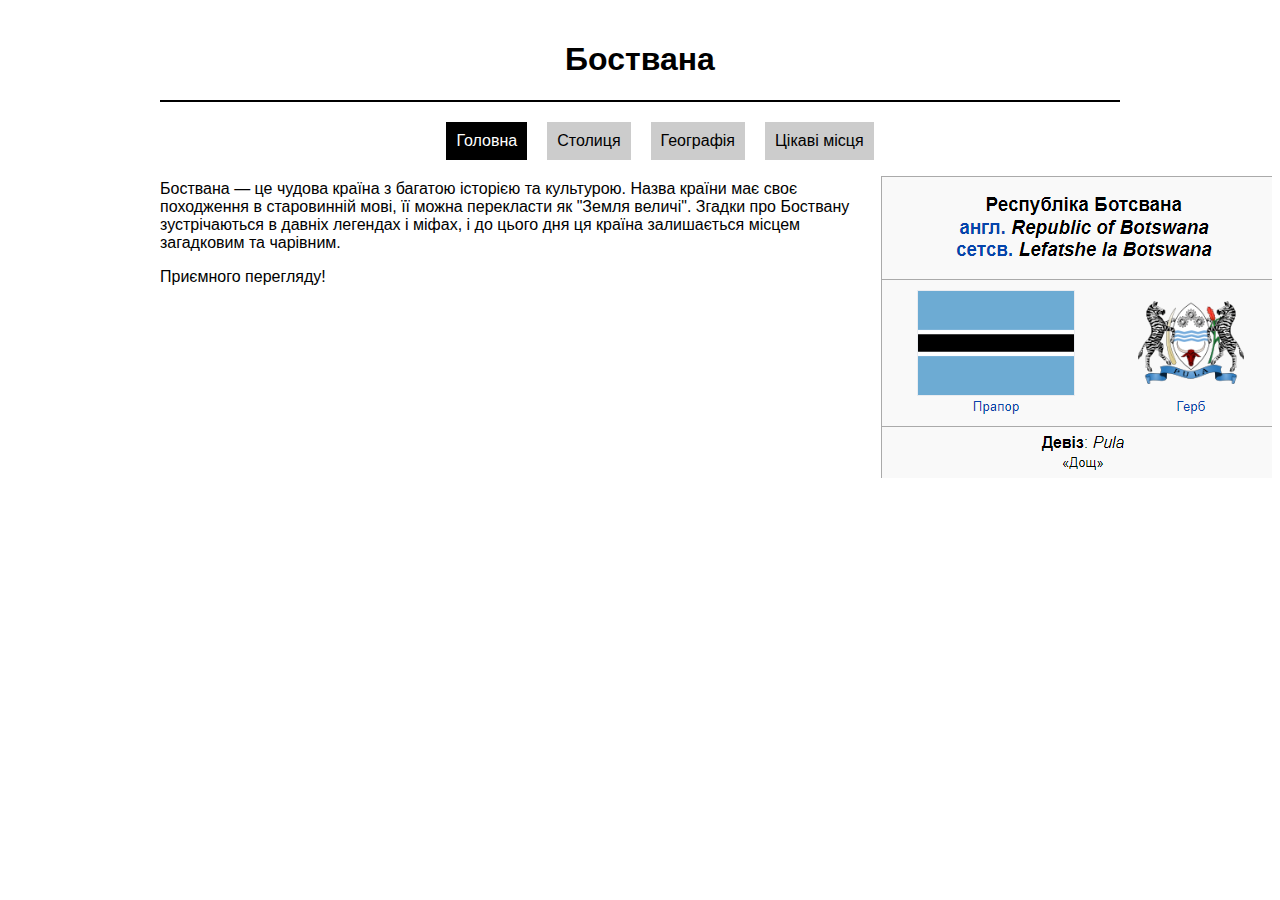
<file: index.html>
<!DOCTYPE html>
<html lang="uk">
<head>
  <meta charset="UTF-8">
  <title>Сторінка 1</title>
  <link rel="stylesheet" href="styles.css">
</head>
<body>
  <div class="container">
    <h1>Боствана</h1>
    <hr>
    <nav>
      <ul>
        <li class="selected"><a href="index.html">Головна</a></li>
        <li><a href="index2.html">Столиця</a></li>
        <li><a href="index3.html">Географія</a></li>
        <li><a href="index4.html">Цікаві місця</a></li>
      </ul>
    </nav>
    <aside>
      <img src="symbols.png" alt="Державні символи">
    </aside>
    <main>
      <p>Боствана — це чудова країна з багатою історією та культурою. Назва країни має своє походження в старовинній мові, її можна перекласти як "Земля величі". Згадки про Боствану зустрічаються в давніх легендах і міфах, і до цього дня ця країна залишається місцем загадковим та чарівним.</p>
      <p>Приємного перегляду!</p>
    </main>
  </div>
</body>
</html>
</file>
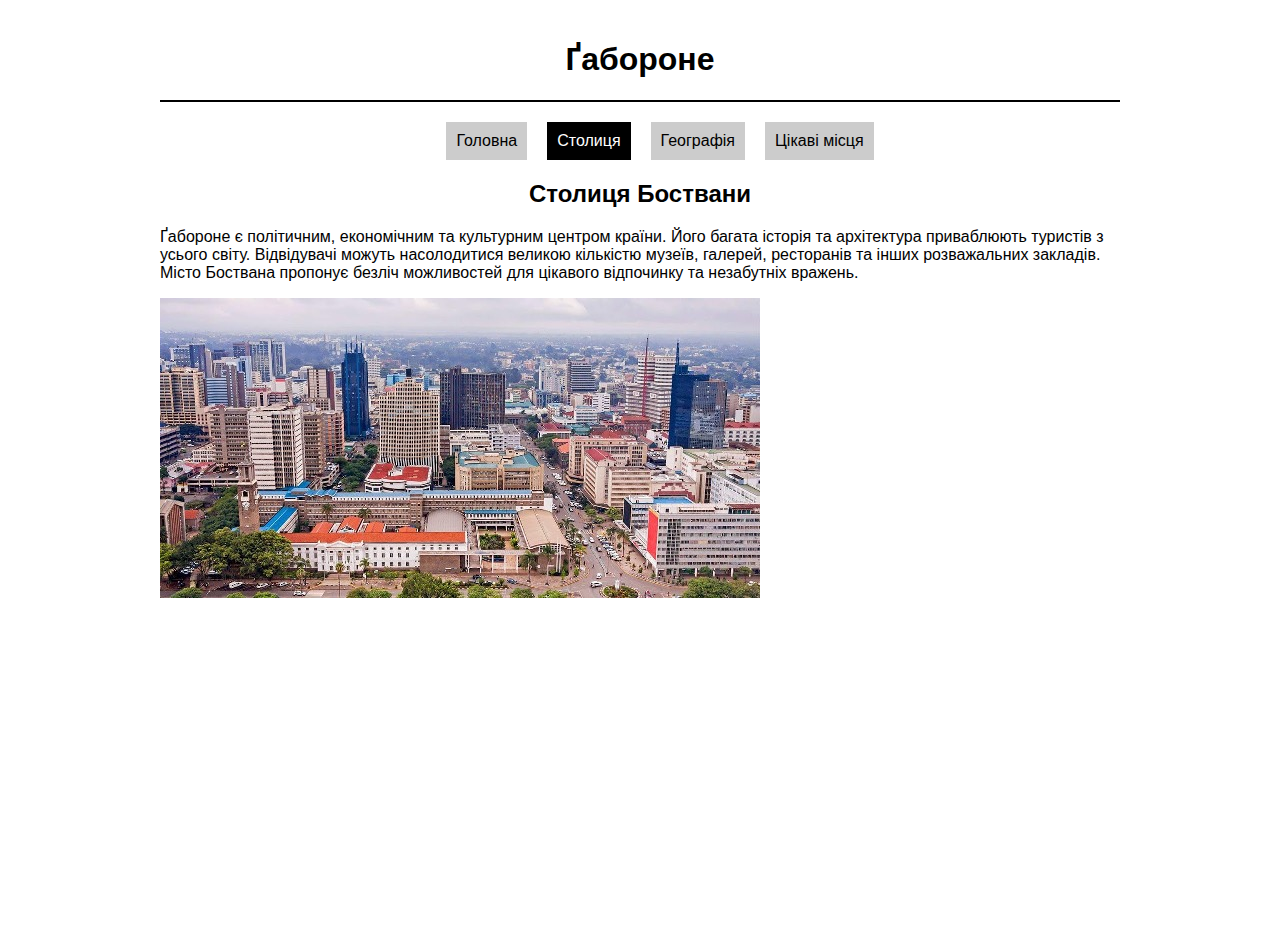
<file: index2.html>
<!DOCTYPE html>
<html lang="uk">
<head>
  <meta charset="UTF-8">
  <title>Сторінка 2</title>
  <link rel="stylesheet" href="styles.css">
</head>
<body>
  <div class="container">
    <h1>Ґабороне</h1>
    <hr>
    <nav>
      <ul>
        <li><a href="index.html">Головна</a></li>
        <li class="selected"><a href="index2.html">Столиця</a></li>
        <li><a href="index3.html">Географія</a></li>
        <li><a href="index4.html">Цікаві місця</a></li>
      </ul>
    </nav>
    <main>
      <h2>Столиця Боствани</h2>
      <p>Ґабороне є політичним, економічним та культурним центром країни. Його багата історія та архітектура приваблюють туристів з усього світу. Відвідувачі можуть насолодитися великою кількістю музеїв, галерей, ресторанів та інших розважальних закладів. Місто Боствана пропонує безліч можливостей для цікавого відпочинку та незабутніх вражень.</p>
      <img src="gaborone.jpg" alt="Фотографії міста">
      <iframe width="560" height="315" src="https://www.youtube.com/embed/qr5e4rpt3_M" frameborder="0" allow="accelerometer; autoplay; encrypted-media; gyroscope; picture-in-picture" allowfullscreen></iframe>
    </main>
  </div>
</body>
</html>
</file>
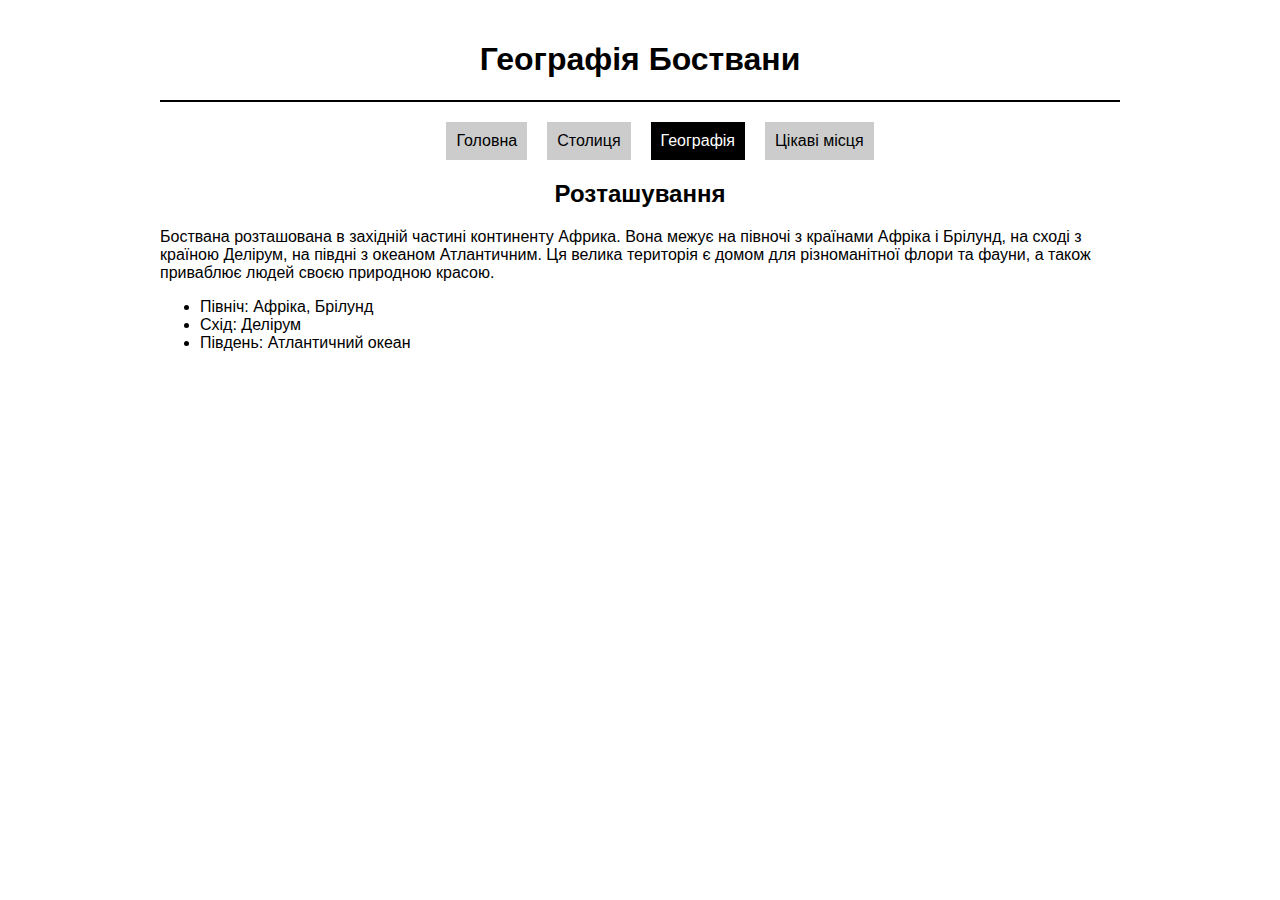
<file: index3.html>
<!DOCTYPE html>
<html lang="uk">
<head>
  <meta charset="UTF-8">
  <title>Сторінка 3</title>
  <link rel="stylesheet" href="styles.css">
</head>
<body>
  <div class="container">
    <h1>Географія Боствани</h1>
    <hr>
    <nav>
      <ul>
        <li><a href="index.html">Головна</a></li>
        <li><a href="index2.html">Столиця</a></li>
        <li class="selected"><a href="index3.html">Географія</a></li>
        <li><a href="index4.html">Цікаві місця</a></li>
      </ul>
    </nav>
    <main>
      <h2>Розташування</h2>
      <p>Боствана розташована в західній частині континенту Африка. Вона межує на півночі з країнами Афріка і Брілунд, на сході з країною Делірум, на півдні з океаном Атлантичним. Ця велика територія є домом для різноманітної флори та фауни, а також приваблює людей своєю природною красою.</p>
      <ul>
        <li>Північ: Афріка, Брілунд</li>
        <li>Схід: Делірум</li>
        <li>Південь: Атлантичний океан</li>
      </ul>
      <iframe src="https://www.google.com/maps/embed?pb=!1m18!1m12!1m3!1d7561062.224212243!2d20.191566799808385!3d-22.280833951308242!2m3!1f0!2f0!3f0!3m2!1i1024!2i768!4f13.1!3m3!1m2!1s0x1ea44321d1452211%3A0xf1647c2a8715af7b!2z0JHQvtGC0YHQstCw0L3QsA!5e0!3m2!1suk!2sua!4v1686208067793!5m2!1suk!2sua" width="600" height="450" style="border:0;" allowfullscreen="" loading="lazy"></iframe>
    </main>
  </div>
</body>
</html>
</file>
<file: styles.css>
body {
  font-family: Arial, sans-serif;
  margin: 0;
  padding: 0;
}

.container {
  max-width: 960px;
  margin: 0 auto;
  padding: 20px;
}

h1, h2 {
  text-align: center;
}

hr {
  margin-top: 20px;
  margin-bottom: 20px;
  border: 0;
  border-top: 2px solid #000;
}

nav ul {
  list-style: none;
  display: flex;
  justify-content: center;
  margin-top: 20px;
}

nav li {
  margin: 0 10px;
}

nav a {
  display: block;
  padding: 10px;
  background-color: #ccc;
  text-decoration: none;
  color: #000;
}

nav a:hover {
  background-color: #aaa;
}

nav .selected a {
  background-color: #000;
  color: #fff;
}

aside {
  float: right;
  width: 25%;
}

main {
  margin-top: 20px;
}

.place {
  margin-bottom: 20px;
}

.place img {
  display: block;
  max-width: 100%;
  margin-bottom: 10px;
}
</file>
